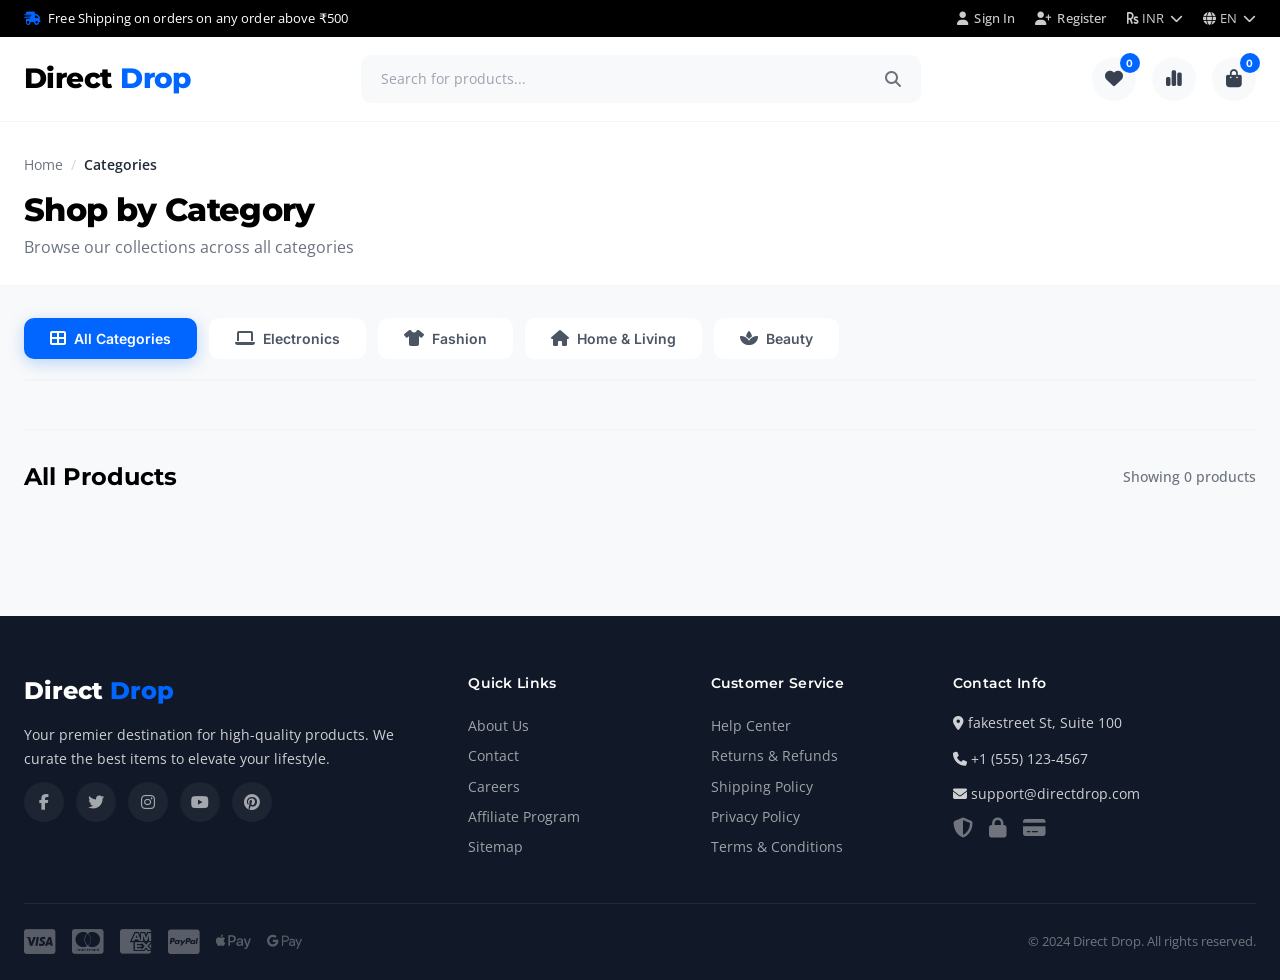
<file: categories.html>
<!DOCTYPE html>
<html lang="en">
<head>
    <meta charset="UTF-8" />
    <meta name="viewport" content="width=device-width, initial-scale=1.0" />
    <title>Categories - Direct Drop</title>
    
    <!-- Font Imports -->
    <link rel="preconnect" href="https://fonts.googleapis.com" />
    <link rel="preconnect" href="https://fonts.gstatic.com" crossorigin />
    <link href="https://fonts.googleapis.com/css2?family=Montserrat:wght@400;500;600;700;800&family=Open+Sans:wght@300;400;600;700&family=Inter:wght@400;500;600;700&display=swap" rel="stylesheet" />
    
    <!-- Font Awesome Icons -->
    <link rel="stylesheet" href="https://cdnjs.cloudflare.com/ajax/libs/font-awesome/6.4.0/css/all.min.css" />
    
    <!-- Custom CSS -->
    <link rel="stylesheet" href="categories.css" />
</head>
<body>
    <!-- ============================== -->
    <!--        TOP HEADER BAR          -->
    <!-- ============================== -->
    <div class="top-header">
        <div class="container">
            <div class="top-header-left">
                <span><i class="fas fa-shipping-fast"></i> Free Shipping on orders on any order above ₹500</span>
            </div>
            <div class="top-header-right">
                <a href="login.html"><i class="fas fa-user"></i> Sign In</a>
                <a href="register.html"><i class="fas fa-user-plus"></i> Register</a>
                <div class="currency-selector">
                    <span><i class="fas fa-rupee-sign"></i> INR</span>
                    <i class="fas fa-chevron-down"></i>
                </div>
                <div class="language-selector">
                    <span><i class="fas fa-globe"></i> EN</span>
                    <i class="fas fa-chevron-down"></i>
                </div>
            </div>
        </div>
    </div>

    <!-- ============================== -->
    <!--        MAIN HEADER / NAV       -->
    <!-- ============================== -->
    <header class="main-header">
        <div class="container">
            <div class="logo">
                <a href="index.html">
                    <h1>Direct <span>Drop</span></h1>
                </a>
            </div>
            <div class="search-bar">
                <input type="text" placeholder="Search for products..." id="searchInput" />
                <button><i class="fas fa-search"></i></button>
            </div>
            <div class="header-actions">
                <a href="wishlist.html" class="action-icon">
                    <i class="fas fa-heart"></i>
                    <span class="badge">0</span>
                </a>
                <a href="compare.html" class="action-icon">
                    <i class="fas fa-chart-simple"></i>
                </a>
                <a href="cart.html" class="action-icon cart-icon">
                    <i class="fas fa-shopping-bag"></i>
                    <span class="badge cart-count">0</span>
                </a>
            </div>
        </div>
    </header>

    <!-- ============================== -->
    <!--     BREADCRUMB / PAGE TITLE    -->
    <!-- ============================== -->
    <section class="page-header">
        <div class="container">
            <div class="breadcrumb">
                <a href="index.html">Home</a>
                <span>/</span>
                <a href="categories.html" class="active">Categories</a>
            </div>
            <h1>Shop by Category</h1>
            <p>Browse our collections across all categories</p>
        </div>
    </section>

    <!-- ============================== -->
    <!--      CATEGORIES SECTION        -->
    <!-- ============================== -->
    <section class="categories-section">
        <div class="container">
            <!-- Category Tabs -->
            <div class="category-tabs" id="categoryTabs">
                <button class="category-tab active" data-category="all" onclick="filterCategory('all')">
                    <i class="fas fa-th-large"></i> All Categories
                </button>
                <button class="category-tab" data-category="electronics" onclick="filterCategory('electronics')">
                    <i class="fas fa-laptop"></i> Electronics
                </button>
                <button class="category-tab" data-category="fashion" onclick="filterCategory('fashion')">
                    <i class="fas fa-tshirt"></i> Fashion
                </button>
                <button class="category-tab" data-category="home" onclick="filterCategory('home')">
                    <i class="fas fa-home"></i> Home & Living
                </button>
                <button class="category-tab" data-category="beauty" onclick="filterCategory('beauty')">
                    <i class="fas fa-spa"></i> Beauty
                </button>
            </div>

            <!-- Subcategory Navigation -->
            <div class="subcategory-nav" id="subcategoryNav">
                <!-- Subcategories will be dynamically inserted here -->
            </div>

            <!-- Products Grid -->
            <div class="products-header">
                <h2 id="categoryTitle">All Products</h2>
                <span class="products-count" id="productsCount">Showing 0 products</span>
            </div>
            <div class="product-grid" id="productGrid">
                <!-- Products will be dynamically inserted here -->
            </div>
        </div>
    </section>

    <!-- ============================== -->
    <!--        QUICK VIEW MODAL        -->
    <!-- ============================== -->
    <div class="quick-view-modal" id="quick-view-modal">
        <div class="quick-view-overlay" onclick="closeQuickView()"></div>
        <div class="quick-view-content">
            <button class="close-quick-view" onclick="closeQuickView()"><i class="fas fa-times"></i></button>
            <div class="quick-view-body">
                <div class="quick-view-image">
                    <div class="image-placeholder"><i class="fas fa-image"></i></div>
                </div>
                <div class="quick-view-details">
                    <div class="product-brand" id="qvBrand">Brand</div>
                    <h3 class="product-title" id="qvTitle">Product Title</h3>
                    <div class="product-rating" id="qvRating">
                        <i class="fas fa-star"></i>
                        <i class="fas fa-star"></i>
                        <i class="fas fa-star"></i>
                        <i class="fas fa-star"></i>
                        <i class="fas fa-star-half-alt"></i>
                        <span>(4.5) 128 reviews</span>
                    </div>
                    <div class="product-price">
                        <span class="current-price" id="qvPrice">₹89,999</span>
                        <span class="original-price" id="qvOriginalPrice">₹129,999</span>
                    </div>
                    <p class="product-description" id="qvDescription">Product description goes here.</p>
                    <div class="quick-view-actions">
                        <div class="quantity-selector">
                            <button onclick="updateQuantity(-1)"><i class="fas fa-minus"></i></button>
                            <span id="quick-qty">1</span>
                            <button onclick="updateQuantity(1)"><i class="fas fa-plus"></i></button>
                        </div>
                        <button class="btn btn-primary" onclick="addToCartFromQuickView()">
                            <i class="fas fa-shopping-cart"></i> Add to Cart
                        </button>
                        <button class="btn btn-secondary" onclick="buyNowFromQuickView()">
                            <i class="fas fa-bolt"></i> Buy Now
                        </button>
                    </div>
                    <button class="wishlist-quick" onclick="toggleWishlistQuick()">
                        <i class="far fa-heart"></i> Add to Wishlist
                    </button>
                </div>
            </div>
        </div>
    </div>

    <!-- ============================== -->
    <!--        FOOTER                  -->
    <!-- ============================== -->
    <footer class="footer">
        <div class="container">
            <div class="footer-grid">
                <div class="footer-column">
                    <h3>Direct <span>Drop</span></h3>
                    <p>Your premier destination for high-quality products. We curate the best items to elevate your lifestyle.</p>
                    <div class="social-links">
                        <a href="#"><i class="fab fa-facebook-f"></i></a>
                        <a href="#"><i class="fab fa-twitter"></i></a>
                        <a href="#"><i class="fab fa-instagram"></i></a>
                        <a href="#"><i class="fab fa-youtube"></i></a>
                        <a href="#"><i class="fab fa-pinterest"></i></a>
                    </div>
                </div>
                <div class="footer-column">
                    <h4>Quick Links</h4>
                    <a href="#">About Us</a>
                    <a href="#">Contact</a>
                    <a href="#">Careers</a>
                    <a href="#">Affiliate Program</a>
                    <a href="#">Sitemap</a>
                </div>
                <div class="footer-column">
                    <h4>Customer Service</h4>
                    <a href="#">Help Center</a>
                    <a href="#">Returns & Refunds</a>
                    <a href="#">Shipping Policy</a>
                    <a href="#">Privacy Policy</a>
                    <a href="#">Terms & Conditions</a>
                </div>
                <div class="footer-column">
                    <h4>Contact Info</h4>
                    <p><i class="fas fa-map-marker-alt"></i> fakestreet St, Suite 100</p>
                    <p><i class="fas fa-phone"></i> +1 (555) 123-4567</p>
                    <p><i class="fas fa-envelope"></i> support@directdrop.com</p>
                    <div class="trust-badges">
                        <i class="fas fa-shield-alt"></i>
                        <i class="fas fa-lock"></i>
                        <i class="fas fa-credit-card"></i>
                    </div>
                </div>
            </div>
            <div class="footer-bottom">
                <div class="payment-icons">
                    <i class="fab fa-cc-visa"></i>
                    <i class="fab fa-cc-mastercard"></i>
                    <i class="fab fa-cc-amex"></i>
                    <i class="fab fa-cc-paypal"></i>
                    <i class="fab fa-apple-pay"></i>
                    <i class="fab fa-google-pay"></i>
                </div>
                <p>&copy; 2024 Direct Drop. All rights reserved.</p>
            </div>
        </div>
    </footer>

    <!-- ============================== -->
    <!--        JAVASCRIPT              -->
    <!-- ============================== -->
    <script src="categories.js"></script>
</body>
</html>
</file>
<file: categories.css>
/* ================================
   GLOBAL RESET & BASE STYLES
   ================================ */

* {
    margin: 0;
    padding: 0;
    box-sizing: border-box;
}

:root {
    --primary: #0066FF;
    --primary-dark: #0044CC;
    --primary-light: #E6F0FF;
    --black: #000000;
    --white: #FFFFFF;
    --light-bg: #F8F9FA;
    --gray-100: #F3F4F6;
    --gray-200: #E5E7EB;
    --gray-300: #D1D5DB;
    --gray-400: #9CA3AF;
    --gray-500: #6B7280;
    --gray-600: #4B5563;
    --gray-700: #374151;
    --gray-800: #1F2937;
    --gray-900: #111827;
    --success: #34C759;
    --warning: #FF9500;
    --danger: #FF3B30;
    --border-radius: 16px;
    --border-radius-sm: 10px;
    --shadow: 0 4px 24px rgba(0, 0, 0, 0.08);
    --shadow-hover: 0 8px 40px rgba(0, 0, 0, 0.12);
    --transition: all 0.3s cubic-bezier(0.4, 0, 0.2, 1);
}

html {
    scroll-behavior: smooth;
}

body {
    font-family: 'Open Sans', sans-serif;
    background-color: var(--light-bg);
    color: var(--gray-800);
    line-height: 1.6;
}

/* ================================
   TYPOGRAPHY
   ================================ */

h1, h2, h3, h4, h5, h6 {
    font-family: 'Montserrat', sans-serif;
    font-weight: 700;
    color: var(--black);
}

a {
    text-decoration: none;
    color: inherit;
    transition: var(--transition);
}

button {
    font-family: 'Inter', sans-serif;
    cursor: pointer;
    border: none;
    outline: none;
    transition: var(--transition);
}

.container {
    max-width: 1280px;
    margin: 0 auto;
    padding: 0 24px;
}

/* ================================
   BUTTONS
   ================================ */

.btn {
    display: inline-flex;
    align-items: center;
    justify-content: center;
    gap: 8px;
    padding: 12px 28px;
    border-radius: var(--border-radius-sm);
    font-family: 'Inter', sans-serif;
    font-weight: 600;
    font-size: 14px;
    letter-spacing: 0.01em;
    transition: var(--transition);
    border: 2px solid transparent;
}

.btn-primary {
    background: var(--primary);
    color: var(--white);
    border-color: var(--primary);
}

.btn-primary:hover {
    background: var(--primary-dark);
    border-color: var(--primary-dark);
    transform: translateY(-2px);
    box-shadow: 0 8px 32px rgba(0, 102, 255, 0.3);
}

.btn-secondary {
    background: transparent;
    color: var(--black);
    border-color: var(--gray-300);
}

.btn-secondary:hover {
    background: var(--gray-100);
    border-color: var(--gray-400);
}

/* ================================
   TOP HEADER
   ================================ */

.top-header {
    background: var(--black);
    color: var(--white);
    padding: 8px 0;
    font-size: 13px;
    font-weight: 400;
    letter-spacing: 0.01em;
}

.top-header .container {
    display: flex;
    justify-content: space-between;
    align-items: center;
}

.top-header-left span {
    display: flex;
    align-items: center;
    gap: 8px;
}

.top-header-left span i {
    color: var(--primary);
}

.top-header-right {
    display: flex;
    align-items: center;
    gap: 20px;
}

.top-header-right a {
    color: var(--white);
    opacity: 0.8;
    font-weight: 500;
    display: flex;
    align-items: center;
    gap: 6px;
    font-size: 13px;
}

.top-header-right a:hover {
    opacity: 1;
    color: var(--primary);
}

.currency-selector,
.language-selector {
    display: flex;
    align-items: center;
    gap: 6px;
    cursor: pointer;
    opacity: 0.8;
    font-size: 13px;
}

.currency-selector:hover,
.language-selector:hover {
    opacity: 1;
}

/* ================================
   MAIN HEADER
   ================================ */

.main-header {
    background: var(--white);
    padding: 18px 0;
    border-bottom: 1px solid var(--gray-100);
    position: sticky;
    top: 0;
    z-index: 100;
}

.main-header .container {
    display: flex;
    align-items: center;
    justify-content: space-between;
    gap: 24px;
}

.logo h1 {
    font-family: 'Montserrat', sans-serif;
    font-weight: 800;
    font-size: 28px;
    letter-spacing: -0.02em;
    color: var(--black);
}

.logo h1 span {
    color: var(--primary);
}

.search-bar {
    flex: 1;
    max-width: 560px;
    display: flex;
    align-items: center;
    background: var(--light-bg);
    border-radius: var(--border-radius-sm);
    border: 2px solid transparent;
    transition: var(--transition);
    overflow: hidden;
}

.search-bar:focus-within {
    border-color: var(--primary);
    background: var(--white);
    box-shadow: 0 0 0 4px rgba(0, 102, 255, 0.1);
}

.search-bar input {
    flex: 1;
    padding: 12px 18px;
    border: none;
    outline: none;
    background: transparent;
    font-family: 'Open Sans', sans-serif;
    font-size: 14px;
    color: var(--gray-800);
}

.search-bar input::placeholder {
    color: var(--gray-400);
}

.search-bar button {
    padding: 12px 18px;
    background: transparent;
    color: var(--gray-500);
    font-size: 16px;
    border: none;
    cursor: pointer;
    transition: var(--transition);
}

.search-bar button:hover {
    color: var(--primary);
}

.header-actions {
    display: flex;
    align-items: center;
    gap: 16px;
}

.action-icon {
    position: relative;
    display: flex;
    align-items: center;
    justify-content: center;
    width: 44px;
    height: 44px;
    border-radius: 50%;
    background: var(--light-bg);
    color: var(--gray-700);
    font-size: 18px;
    transition: var(--transition);
}

.action-icon:hover {
    background: var(--primary-light);
    color: var(--primary);
    transform: translateY(-2px);
}

.action-icon .badge {
    position: absolute;
    top: -4px;
    right: -4px;
    background: var(--primary);
    color: var(--white);
    font-size: 10px;
    font-weight: 700;
    width: 20px;
    height: 20px;
    border-radius: 50%;
    display: flex;
    align-items: center;
    justify-content: center;
    font-family: 'Inter', sans-serif;
}

/* ================================
   PAGE HEADER
   ================================ */

.page-header {
    padding: 32px 0 24px;
    background: var(--white);
    border-bottom: 1px solid var(--gray-100);
}

.breadcrumb {
    display: flex;
    align-items: center;
    gap: 8px;
    font-size: 14px;
    color: var(--gray-500);
    margin-bottom: 8px;
}

.breadcrumb a:hover {
    color: var(--primary);
}

.breadcrumb a.active {
    color: var(--gray-800);
    font-weight: 600;
}

.breadcrumb span {
    color: var(--gray-300);
}

.page-header h1 {
    font-size: 32px;
    font-weight: 800;
    color: var(--black);
    letter-spacing: -0.02em;
}

.page-header p {
    font-size: 16px;
    color: var(--gray-500);
}

/* ================================
   CATEGORIES SECTION
   ================================ */

.categories-section {
    padding: 32px 0 60px;
}

/* Category Tabs */
.category-tabs {
    display: flex;
    gap: 12px;
    flex-wrap: wrap;
    margin-bottom: 24px;
    padding-bottom: 20px;
    border-bottom: 2px solid var(--gray-100);
}

.category-tab {
    padding: 10px 24px;
    border-radius: var(--border-radius-sm);
    background: var(--white);
    color: var(--gray-600);
    font-family: 'Inter', sans-serif;
    font-weight: 600;
    font-size: 14px;
    border: 2px solid transparent;
    transition: var(--transition);
    display: flex;
    align-items: center;
    gap: 8px;
}

.category-tab:hover {
    background: var(--gray-100);
    color: var(--black);
}

.category-tab.active {
    background: var(--primary);
    color: var(--white);
    border-color: var(--primary);
    box-shadow: 0 4px 16px rgba(0, 102, 255, 0.25);
}

.category-tab i {
    font-size: 16px;
}

/* Subcategory Navigation */
.subcategory-nav {
    display: flex;
    gap: 8px;
    flex-wrap: wrap;
    margin-bottom: 28px;
    padding: 12px 0;
    border-bottom: 1px solid var(--gray-100);
}

.subcategory-btn {
    padding: 6px 18px;
    border-radius: 20px;
    background: var(--gray-100);
    color: var(--gray-600);
    font-family: 'Inter', sans-serif;
    font-weight: 500;
    font-size: 13px;
    transition: var(--transition);
    border: 1px solid transparent;
}

.subcategory-btn:hover {
    background: var(--gray-200);
    color: var(--gray-800);
}

.subcategory-btn.active {
    background: var(--primary-light);
    color: var(--primary);
    border-color: var(--primary);
}

/* Products Header */
.products-header {
    display: flex;
    justify-content: space-between;
    align-items: center;
    margin-bottom: 20px;
    flex-wrap: wrap;
    gap: 12px;
}

.products-header h2 {
    font-size: 24px;
    font-weight: 700;
    color: var(--black);
}

.products-count {
    font-size: 14px;
    color: var(--gray-500);
    font-weight: 500;
}

/* Product Grid */
.product-grid {
    display: grid;
    grid-template-columns: repeat(4, 1fr);
    gap: 20px;
}

/* Product Card */
.product-card {
    background: var(--white);
    border-radius: var(--border-radius);
    overflow: hidden;
    border: 1px solid var(--gray-100);
    transition: var(--transition);
    cursor: pointer;
}

.product-card:hover {
    transform: translateY(-6px);
    box-shadow: var(--shadow-hover);
    border-color: var(--primary-light);
}

.product-image {
    position: relative;
    background: var(--light-bg);
    aspect-ratio: 1;
    display: flex;
    align-items: center;
    justify-content: center;
}

.image-placeholder {
    font-size: 32px;
    color: var(--gray-300);
}

.product-image .sale-badge,
.product-image .featured-badge,
.product-image .bestseller-badge,
.product-image .new-badge {
    position: absolute;
    top: 10px;
    left: 10px;
    font-family: 'Inter', sans-serif;
    font-weight: 600;
    font-size: 11px;
    padding: 4px 12px;
    border-radius: 20px;
    letter-spacing: 0.02em;
    z-index: 1;
}

.sale-badge {
    background: var(--danger);
    color: var(--white);
}

.featured-badge {
    background: var(--primary);
    color: var(--white);
}

.bestseller-badge {
    background: var(--warning);
    color: var(--white);
}

.new-badge {
    background: var(--black);
    color: var(--white);
}

.wishlist-btn {
    position: absolute;
    top: 10px;
    right: 10px;
    width: 36px;
    height: 36px;
    border-radius: 50%;
    background: var(--white);
    border: none;
    display: flex;
    align-items: center;
    justify-content: center;
    font-size: 16px;
    color: var(--gray-500);
    box-shadow: 0 2px 8px rgba(0, 0, 0, 0.08);
    transition: var(--transition);
    z-index: 2;
}

.wishlist-btn:hover {
    background: var(--danger);
    color: var(--white);
    transform: scale(1.1);
}

.wishlist-btn.active {
    background: var(--danger);
    color: var(--white);
}

.quick-view-btn {
    position: absolute;
    bottom: 10px;
    left: 50%;
    transform: translateX(-50%);
    padding: 6px 16px;
    border-radius: 20px;
    background: rgba(0, 0, 0, 0.7);
    color: var(--white);
    font-family: 'Inter', sans-serif;
    font-size: 13px;
    font-weight: 500;
    opacity: 0;
    transition: var(--transition);
    z-index: 2;
    backdrop-filter: blur(4px);
}

.product-card:hover .quick-view-btn {
    opacity: 1;
}

.quick-view-btn:hover {
    background: var(--primary);
}

.product-info {
    padding: 14px 16px 16px;
}

.product-brand {
    font-size: 12px;
    color: var(--gray-400);
    font-weight: 600;
    text-transform: uppercase;
    letter-spacing: 0.05em;
    margin-bottom: 2px;
}

.product-title {
    font-family: 'Montserrat', sans-serif;
    font-size: 15px;
    font-weight: 600;
    color: var(--black);
    margin-bottom: 4px;
    display: -webkit-box;
    -webkit-line-clamp: 1;
    -webkit-box-orient: vertical;
    overflow: hidden;
}

.product-rating {
    display: flex;
    align-items: center;
    gap: 4px;
    font-size: 13px;
    color: #FFB800;
    margin-bottom: 6px;
}

.product-rating span {
    color: var(--gray-500);
    font-weight: 400;
    margin-left: 4px;
    font-size: 12px;
}

.product-price {
    display: flex;
    align-items: center;
    gap: 10px;
    margin-bottom: 10px;
}

.current-price {
    font-family: 'Montserrat', sans-serif;
    font-size: 18px;
    font-weight: 700;
    color: var(--black);
}

.original-price {
    font-family: 'Open Sans', sans-serif;
    font-size: 14px;
    color: var(--gray-400);
    text-decoration: line-through;
}

.product-actions {
    display: flex;
    gap: 6px;
}

.add-to-cart-btn {
    flex: 1;
    padding: 8px 14px;
    border-radius: var(--border-radius-sm);
    background: var(--black);
    color: var(--white);
    font-family: 'Inter', sans-serif;
    font-weight: 600;
    font-size: 13px;
    transition: var(--transition);
    display: flex;
    align-items: center;
    justify-content: center;
    gap: 6px;
}

.add-to-cart-btn:hover {
    background: var(--primary);
    box-shadow: 0 4px 16px rgba(0, 102, 255, 0.3);
}

.compare-btn {
    padding: 8px 12px;
    border-radius: var(--border-radius-sm);
    background: var(--gray-100);
    color: var(--gray-500);
    font-size: 14px;
    transition: var(--transition);
}

.compare-btn:hover {
    background: var(--primary-light);
    color: var(--primary);
}

.stock-status {
    font-size: 12px;
    font-weight: 600;
    margin-top: 8px;
    padding: 2px 0;
}

.stock-status.in-stock {
    color: var(--success);
}

.stock-status.low-stock {
    color: var(--warning);
}

.stock-status.out-of-stock {
    color: var(--danger);
}

.stock-status.pre-order {
    color: var(--primary);
}

/* ================================
   QUICK VIEW MODAL
   ================================ */

.quick-view-modal {
    display: none;
    position: fixed;
    top: 0;
    left: 0;
    right: 0;
    bottom: 0;
    z-index: 1000;
    align-items: center;
    justify-content: center;
}

.quick-view-modal.active {
    display: flex;
}

.quick-view-overlay {
    position: absolute;
    top: 0;
    left: 0;
    right: 0;
    bottom: 0;
    background: rgba(0, 0, 0, 0.5);
    backdrop-filter: blur(4px);
}

.quick-view-content {
    position: relative;
    background: var(--white);
    border-radius: var(--border-radius);
    max-width: 800px;
    width: 90%;
    max-height: 90vh;
    overflow-y: auto;
    animation: slideUp 0.3s ease;
}

@keyframes slideUp {
    from {
        opacity: 0;
        transform: translateY(40px);
    }
    to {
        opacity: 1;
        transform: translateY(0);
    }
}

.close-quick-view {
    position: sticky;
    top: 12px;
    right: 12px;
    float: right;
    background: var(--white);
    border: none;
    font-size: 20px;
    color: var(--gray-500);
    padding: 8px;
    border-radius: 50%;
    z-index: 10;
    box-shadow: 0 2px 8px rgba(0, 0, 0, 0.08);
}

.close-quick-view:hover {
    color: var(--black);
}

.quick-view-body {
    display: grid;
    grid-template-columns: 1fr 1fr;
    gap: 32px;
    padding: 24px 32px 32px;
}

.quick-view-image {
    background: var(--light-bg);
    border-radius: var(--border-radius-sm);
    aspect-ratio: 1;
    display: flex;
    align-items: center;
    justify-content: center;
}

.quick-view-image .image-placeholder {
    font-size: 56px;
    color: var(--gray-300);
}

.quick-view-details {
    display: flex;
    flex-direction: column;
    gap: 12px;
}

.quick-view-details .product-brand {
    font-size: 13px;
}

.quick-view-details .product-title {
    font-size: 22px;
    -webkit-line-clamp: 2;
}

.quick-view-details .product-description {
    font-size: 15px;
    color: var(--gray-600);
    line-height: 1.6;
}

.quick-view-actions {
    display: flex;
    gap: 12px;
    align-items: center;
    flex-wrap: wrap;
    margin-top: 4px;
}

.quantity-selector {
    display: flex;
    align-items: center;
    gap: 8px;
    border: 1px solid var(--gray-200);
    border-radius: var(--border-radius-sm);
    overflow: hidden;
}

.quantity-selector button {
    padding: 8px 14px;
    background: transparent;
    color: var(--gray-600);
    font-size: 14px;
    transition: var(--transition);
}

.quantity-selector button:hover {
    background: var(--gray-100);
    color: var(--black);
}

.quantity-selector span {
    min-width: 32px;
    text-align: center;
    font-weight: 600;
    font-size: 16px;
}

.wishlist-quick {
    background: transparent;
    color: var(--gray-500);
    font-family: 'Inter', sans-serif;
    font-weight: 500;
    font-size: 14px;
    display: flex;
    align-items: center;
    gap: 8px;
    padding: 4px 0;
}

.wishlist-quick:hover {
    color: var(--danger);
}

/* ================================
   FOOTER
   ================================ */

.footer {
    background: var(--gray-900);
    color: rgba(255, 255, 255, 0.8);
    padding: 56px 0 24px;
    margin-top: 40px;
}

.footer-grid {
    display: grid;
    grid-template-columns: 2fr 1fr 1fr 1.5fr;
    gap: 40px;
    padding-bottom: 40px;
    border-bottom: 1px solid rgba(255, 255, 255, 0.08);
}

.footer-column h3 {
    font-family: 'Montserrat', sans-serif;
    font-size: 24px;
    font-weight: 800;
    color: var(--white);
    margin-bottom: 12px;
}

.footer-column h3 span {
    color: var(--primary);
}

.footer-column h4 {
    font-family: 'Montserrat', sans-serif;
    font-size: 14px;
    font-weight: 600;
    color: var(--white);
    margin-bottom: 16px;
    letter-spacing: 0.02em;
}

.footer-column p {
    font-family: 'Open Sans', sans-serif;
    font-size: 14px;
    line-height: 1.7;
    margin-bottom: 12px;
}

.footer-column a {
    display: block;
    font-family: 'Open Sans', sans-serif;
    font-size: 14px;
    color: rgba(255, 255, 255, 0.6);
    padding: 4px 0;
    transition: var(--transition);
}

.footer-column a:hover {
    color: var(--primary);
    padding-left: 6px;
}

.social-links {
    display: flex;
    gap: 12px;
    margin-top: 12px;
}

.social-links a {
    display: flex;
    align-items: center;
    justify-content: center;
    width: 40px;
    height: 40px;
    border-radius: 50%;
    background: rgba(255, 255, 255, 0.05);
    color: rgba(255, 255, 255, 0.6);
    font-size: 16px;
    transition: var(--transition);
}

.social-links a:hover {
    background: var(--primary);
    color: var(--white);
    transform: translateY(-2px);
}

.footer-column .trust-badges {
    display: flex;
    gap: 16px;
    font-size: 20px;
    color: rgba(255, 255, 255, 0.4);
    margin-top: 8px;
}

.footer-bottom {
    display: flex;
    justify-content: space-between;
    align-items: center;
    padding-top: 24px;
}

.payment-icons {
    display: flex;
    gap: 16px;
    font-size: 28px;
    color: rgba(255, 255, 255, 0.3);
}

.footer-bottom p {
    font-family: 'Open Sans', sans-serif;
    font-size: 13px;
    color: rgba(255, 255, 255, 0.4);
}

/* ================================
   RESPONSIVE DESIGN
   ================================ */

@media (max-width: 1024px) {
    .product-grid {
        grid-template-columns: repeat(3, 1fr);
    }
    .category-tabs {
        gap: 8px;
    }
    .category-tab {
        padding: 8px 16px;
        font-size: 13px;
    }
}

@media (max-width: 768px) {
    .top-header .container {
        flex-direction: column;
        gap: 4px;
        font-size: 12px;
    }
    .top-header-right {
        gap: 12px;
        flex-wrap: wrap;
        justify-content: center;
    }
    .main-header .container {
        flex-wrap: wrap;
        gap: 12px;
    }
    .logo h1 {
        font-size: 22px;
    }
    .search-bar {
        order: 3;
        flex: 1 1 100%;
        max-width: 100%;
    }
    .header-actions {
        gap: 8px;
    }
    .action-icon {
        width: 38px;
        height: 38px;
        font-size: 15px;
    }
    .page-header h1 {
        font-size: 24px;
    }
    .product-grid {
        grid-template-columns: repeat(2, 1fr);
    }
    .category-tabs {
        flex-wrap: nowrap;
        overflow-x: auto;
        -webkit-overflow-scrolling: touch;
        padding-bottom: 8px;
    }
    .category-tab {
        white-space: nowrap;
        font-size: 12px;
        padding: 6px 14px;
    }
    .subcategory-nav {
        flex-wrap: nowrap;
        overflow-x: auto;
        -webkit-overflow-scrolling: touch;
        padding-bottom: 8px;
    }
    .subcategory-btn {
        white-space: nowrap;
        font-size: 12px;
        padding: 4px 14px;
    }
    .products-header {
        flex-direction: column;
        align-items: flex-start;
    }
    .quick-view-body {
        grid-template-columns: 1fr;
        padding: 16px;
    }
    .quick-view-content {
        width: 95%;
    }
    .footer-grid {
        grid-template-columns: 1fr;
        gap: 28px;
    }
    .footer-bottom {
        flex-direction: column;
        gap: 12px;
        text-align: center;
    }
}

@media (max-width: 480px) {
    .product-grid {
        grid-template-columns: 1fr;
    }
    .quick-view-actions {
        flex-direction: column;
        width: 100%;
    }
    .quick-view-actions .btn {
        width: 100%;
        justify-content: center;
    }
    .quantity-selector {
        width: 100%;
        justify-content: center;
    }
}
</file>
